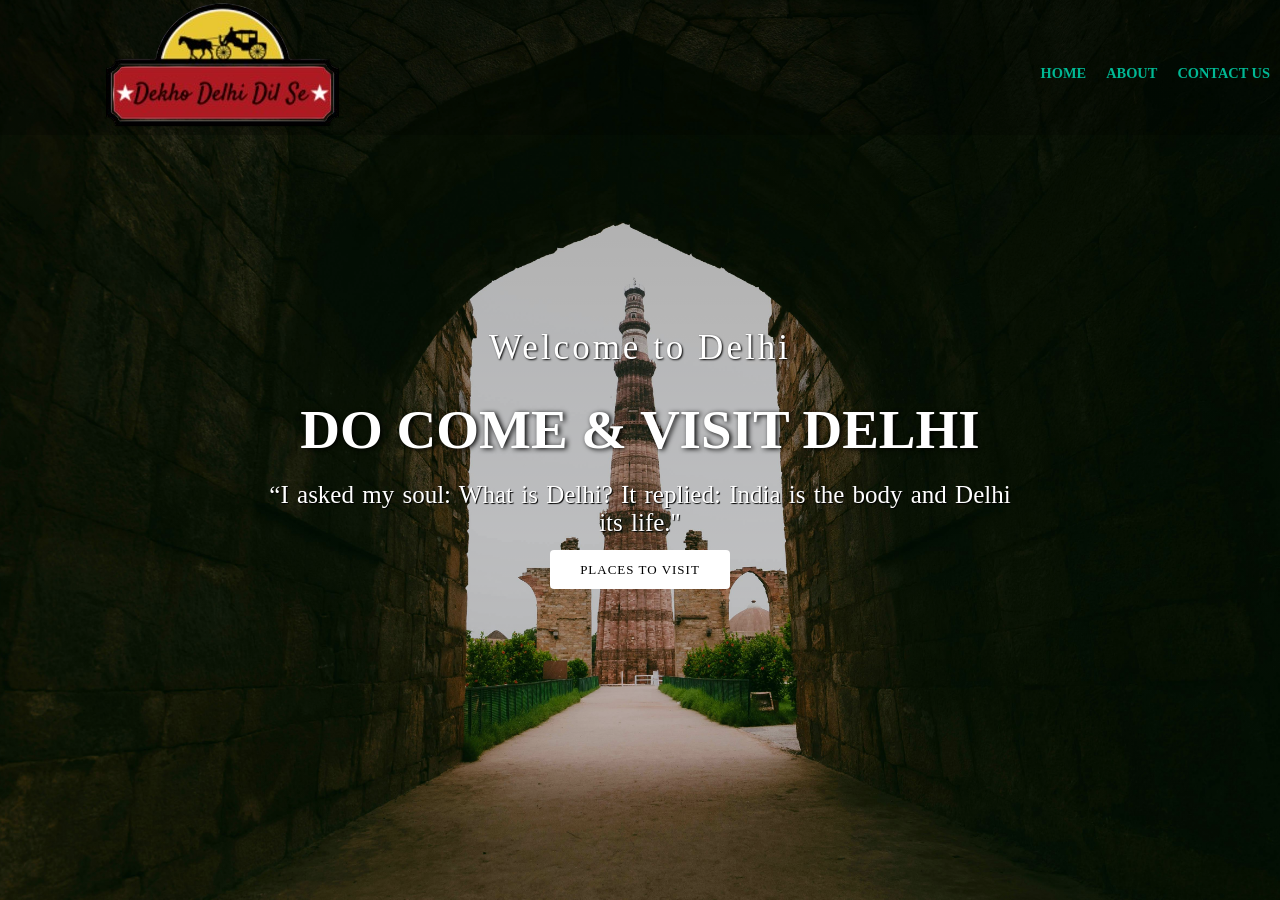
<file: index.html>
<!DOCTYPE.html>
<html>
  <meta name="viewport" content="width=device-width, initial-scale=1.0">
 <head>
      <link rel="stylesheet"type="text/css"href="style.css">
      <link
    rel="stylesheet"
    href="https://cdnjs.cloudflare.com/ajax/libs/animate.css/3.7.2/animate.min.css"
  />
</head>
    <body>
        <header>
            <nav>
               <div class="logo"><h1 class="animated infinite pulse"><img src="resources/img/logo.PNG" alt=""></h1> </div>
                  <div class="menu">
                    <ul class="main-nav">
                      <li><a href="index.html">Home</a></li>   
                      <li><a href="https://en.wikipedia.org/wiki/Delhi">About</a></li>  
                      <li><a href="#">Contact us</a></li>
                    </ul>   
                </div>
         </nav>        
                <main>
                <section style="padding: 20%;">
                    <h3>Welcome to Delhi</h3>
                    <h1>Do Come & visit <span class="change">Delhi</span></h1>
                    <p>“I asked my soul: What is Delhi? It replied: India is the body and Delhi its life."</p>
                    <a href="index2.html" class="btnone">Places To visit</a>
                    <!-- <a href="index3.html" class="btntwo">Signup Here</a> -->
                    </section>
                </main>

        </header>
    </body>
</html>
</file>
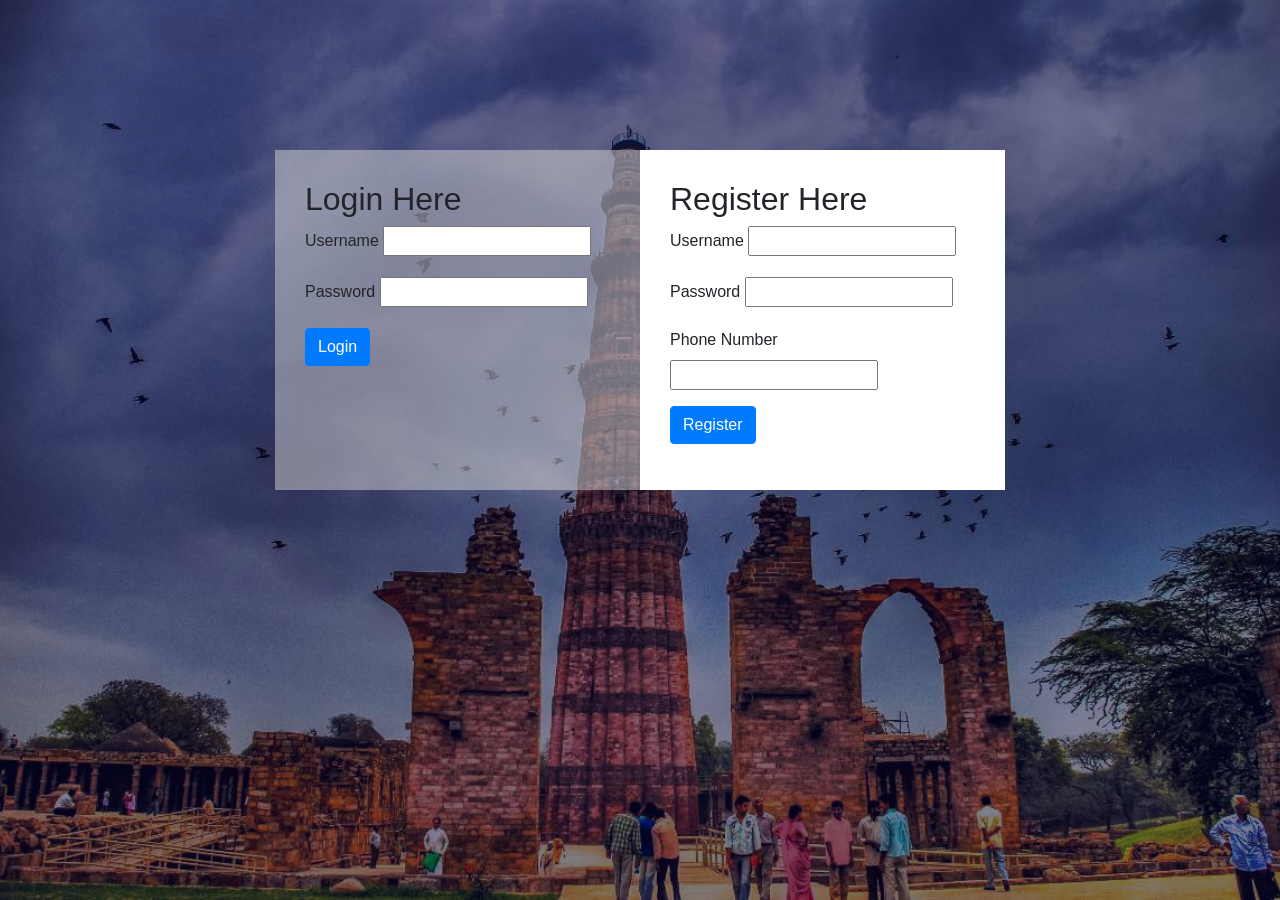
<file: index3.html>
<html>
    <head>
        <title>User Login And Registration</title>
    <link rel="stylesheet" type="text/css" href="https://stackpath.bootstrapcdn.com/bootstrap/4.5.2/css/bootstrap.min.css">
    <link rel="stylesheet" type="text/css" href="style1.css">
    </head>

    <body>
        <div class="container">
        <div class="login-box">
        <div class="row">
        <div class="col-md-6 login-left">
            <h2>Login Here</h2>
            <form action="validation.php" method="post">
                <div class="form-group">
                    <label>Username</label>
                    <input type="text" name="user" class="form control" required>
               </div>
            <div class="form-group">
                    <label>Password</label>
                    <input type="password" name="password" class="form control" required>
            </div>
                <button type="submit" class="btn btn-primary">Login</button>
                
                </form>
                
            </div>
            <div class="col-md-6 login-right">
            <h2>Register Here</h2>
            <form action="validation.php" method="post">
                <div class="form-group">
                    <label>Username</label>
                    <input type="text" name="user" class="form control" required>
            </div>
                <div class="form-group">
                    <label>Password</label>
                    <input type="password" name="password" class="form control" required>
            </div>
                <div class="form-group">
                    <label>Phone Number</label>
                    <input type="number" name="number" class="form control" required>
            </div>
                <button type="submit" class="btn btn-primary">Register</button>
                
                </form>
            </div>
        
        
    </div>
            </div>
        </div>
    </body>
</html>
</file>
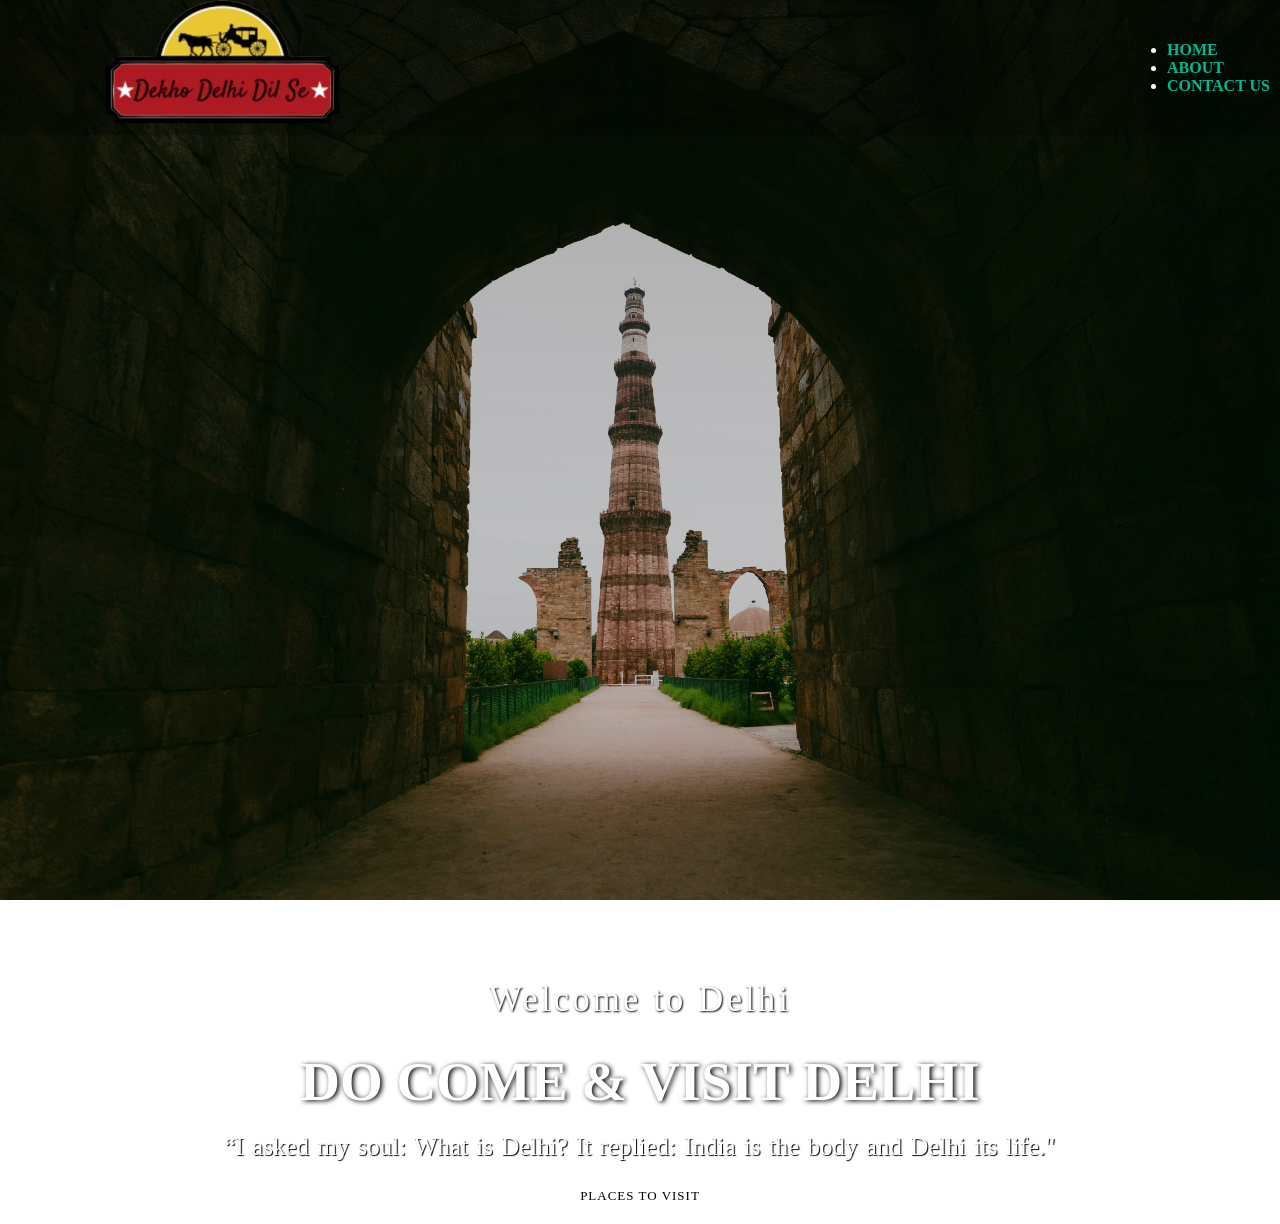
<file: test.html>
<!DOCTYPE html>
<html lang="en">
  <head>
    <meta charset="UTF-8">
    <meta name="viewport" content="width=device-width, initial-scale=1.0">
    <title>Welcome to Delhi</title>
    <link rel="stylesheet" type="text/css" href="style.css">
    <link
      rel="stylesheet"
      href="https://cdnjs.cloudflare.com/ajax/libs/animate.css/3.7.2/animate.min.css"
    />
  </head>
  <body>
    <header>
      <nav>
        <div class="logo">
          <h1 class="animated infinite pulse">
            <img src="resources/img/logo.PNG" alt="Delhi Logo">
          </h1>
        </div>
        <div class="menu">
          <ul>
            <li><a href="#">Home</a></li>
            <li><a href="#">About</a></li>
            <li><a href="#">Contact Us</a></li>
          </ul>
        </div>
      </nav>
    </header>

    <main>
      <section>
        <h3>Welcome to Delhi</h3>
        <h1>Do Come & visit <span class="change">Delhi</span></h1>
        <p>“I asked my soul: What is Delhi? It replied: India is the body and Delhi its life."</p>
        <a href="index2.html" class="btnone">Places To Visit</a>
        <!-- <a href="index3.html" class="btntwo">Signup Here</a> -->
      </section>
    </main>
  </body>
</html>
</file>
<file: style.css>
/* Global Reset */
* {
    margin: 0;
    padding: 0;
    box-sizing: border-box;
}

/* Header Section */
header {
    width: 100%;
    height: 100vh;
    background-image: linear-gradient(rgba(0, 0, 0, 0.3), rgba(0, 0, 0, 0.1)), url('front4.jpg');
    background-repeat: no-repeat;
    background-size: cover;
    background-position: center center;
    position: relative; /* Ensure header positioning is relative */
}

/* Navigation (Nav) */
nav {
    width: 100%;
    height: 15vh;
    color: white;
    display: flex;
    justify-content: space-between;
    align-items: center;
    text-transform: uppercase;
    background: rgba(0, 0, 0, 0.2);
    padding: 0 10px;
    position: fixed;
    top: 0;
    left: 0;
    z-index: 1000; /* Make sure it stays on top */
}

/* Logo Styling */
nav .logo {
    flex: 1;
    text-align: center;
    font-size: 1.2rem;
    font-weight: bold;
}

/* Menu Container */
.menu {
    flex: 2;
    display: flex;
    justify-content: flex-end;
    align-items: center;
}

.main-nav {
    display: flex;
    list-style: none;
    margin-top: 10px;
}

.main-nav li {
    margin-left: 20px;
}

.main-nav li a:link,
.main-nav li a:visited {
    padding: 8px 0;
    color: rgb(149, 250, 26);
    text-decoration: none;
    text-transform: uppercase;
    font-size: 90%;
    border-bottom: 2px solid transparent;
    transition: border-bottom 0.2s;
}

.main-nav li a:hover,
.main-nav li a:active {
    border-bottom: 2px solid #4ac8f3;
}

.menu a {
    text-decoration: none;
    font-weight: bolder;
}

/* Special Color for First Menu Item */
nav .menu a:first-child {
    color: #00b894;
}

/* Main Content Area */
main {
    width: 100%;
    height: auto; /* Adjust height for content */
    padding: 80px 20px 20px; /* Adjust padding for nav overlap */
    display: flex;
    justify-content: center;
    align-items: center;
    text-align: center;
    color: white;
    box-sizing: border-box;
}

/* Section Styles */
section h3 {
    font-size: 35px;
    font-weight: 200;
    letter-spacing: 3px;
    text-shadow: 1px 1px 2px rgb(0, 0, 0);
}

section h1 {
    margin: 30px 0 20px 0;
    font-size: 55px;
    font-weight: 700;
    text-shadow: 2px 1px 5px black;
    text-transform: uppercase;
}

section p {
    font-size: 25px;
    word-spacing: 2px;
    margin-bottom: 25px;
    text-shadow: 1px 1px 1px black;
}

/* Button Styles */
section a {
    padding: 12px 30px;
    border-radius: 4px;
    outline: none;
    text-transform: uppercase;
    font-size: 13px;
    font-weight: 500;
    text-decoration: none;
    letter-spacing: 1px;
}
section a:hover{
    text-transform: lowercase; 
}

section .btnone {
    background: #fff;
    color: #000;
}

section .btntwo {
    background: cyan;
    color: #000;
}

/* Responsive Styles for Tablets and Below */
@media only screen and (max-width: 768px) {
    /* Adjust header background */
    header {
        background-size: cover;
        background-position: center center;
    }

    /* Navigation */
    nav {
        height: 10vh;
        flex-direction: column; /* Stack items vertically */
        justify-content: center;
        padding: 0 15px;
    }

    /* Logo Adjustments */
    nav .logo {
        flex: 1;
        font-size: 1.5rem; /* Increase font size for readability */
        padding: 10px 0;
    }

    /* Menu Adjustments */
    .menu {
        flex: 1;
        justify-content: center;
        margin-top: 10px;
    }

    .main-nav {
        flex-direction: column; /* Stack nav items vertically */
        margin-top: 0;
        text-align: center;
    }

    .main-nav li {
        margin: 10px 0;
    }

    /* Adjustments for Main Content */
    main {
        height: auto;
        padding-top: 500px; /* Reduce padding */
    }

    section h1 {
        font-size: 40px;
    }

    section h3 {
        font-size: 28px;
    }

    section p {
        font-size: 18px;
    }

    /* Buttons */
    section a {
        font-size: 14px;
        padding: 10px 25px;
    }
}

/* Responsive Styles for Mobile Phones */
@media only screen and (max-width: 480px) {
    /* Header and Navigation Adjustments */
    header {
        background-size: cover;
        background-position: center center;
    }

    nav {
        height: 8vh;
        flex-direction: column; /* Stack vertically for small screens */
        padding: 0 10px;
    }

    nav .logo {
        font-size: 1.2rem; /* Adjust for smaller screens */
    }

    .menu {
        flex: 1;
        justify-content: center;
    }

    .main-nav {
        flex-direction: column;
        margin-top: 0;
        text-align: center;
    }

    .main-nav li {
        margin: 5px 0;
    }

    /* Main Content Adjustments */
    main {
        padding-top: 20px; /* Less padding for small screens */
        height: auto;
    }

    section h1 {
        font-size: 32px; /* Smaller heading for small screens */
    }

    section h3 {
        font-size: 24px; /* Adjust font size */
    }

    section p {
        font-size: 16px; /* Adjust font size */
    }

    section a {
        font-size: 12px;
        padding: 8px 20px;
    }
}
</file>
<file: style1.css>
body{
    background: linear-gradient(rgba(0,0,50,0.5),rgba(0,0,50,0.5)),url('qutub.jpg');
    background-repeat: no-repeat;
    background-size: cover;
    background-position: center;
}

.login-box{
    max-width: 700px;
    float: none;
    margin: 150px auto;
}

.login-left{
    background: rgba(211,211,211,0.5);
    padding: 30px;
}

.login-right{
    background:#fff;
    padding: 30px;
}
.form-control{
    background-color: transparent !important;
}
</file>
